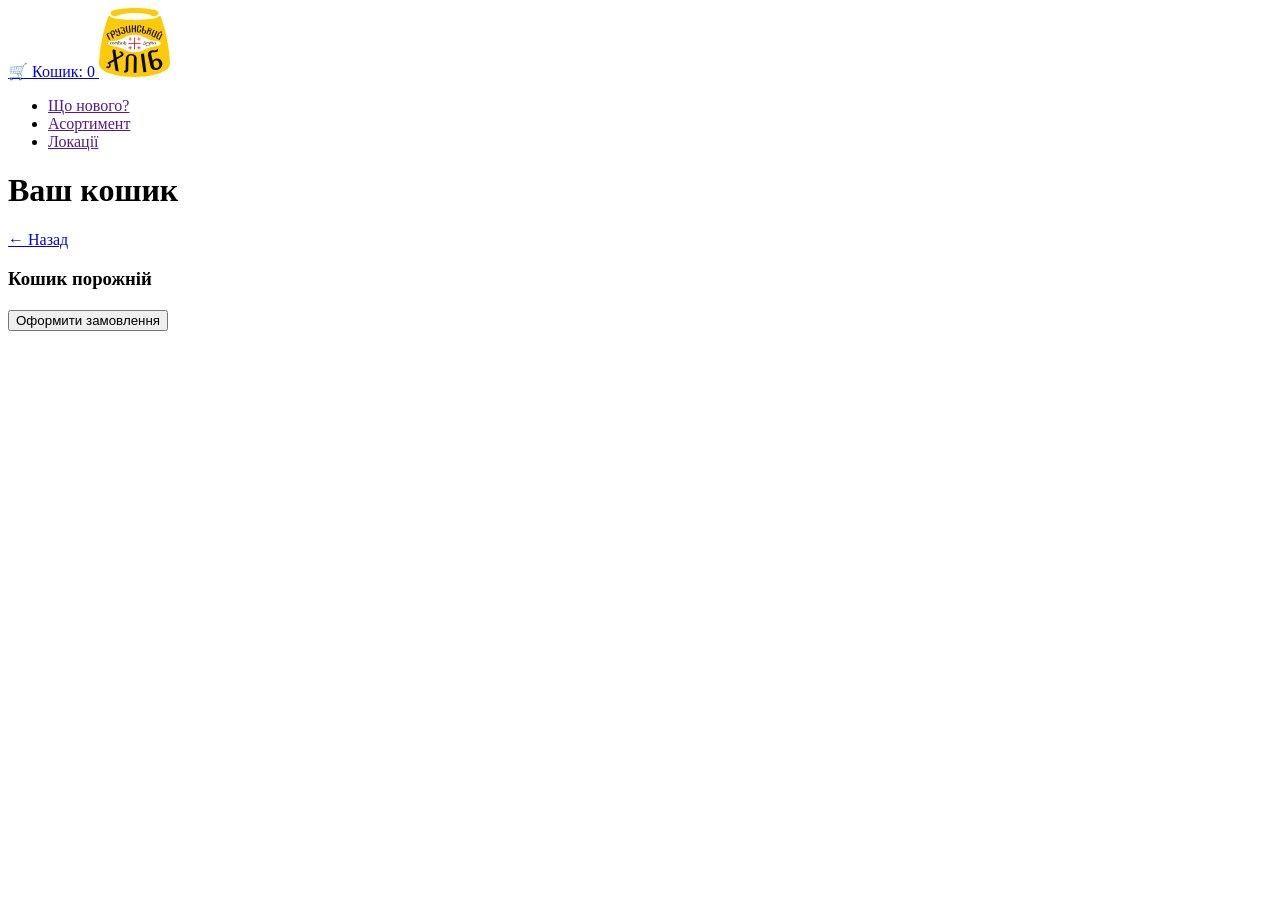
<file: cart.html>
<!DOCTYPE html>
<html lang="uk">
<head>
    <meta charset="UTF-8">
    <title>Кошик</title>
</head>
<body>

    <header>
        <a href="cart.html">
            🛒 Кошик: <span class="cart-count">0</span>
        </a>
        <a href="/" class="logo">
            <img src="logo.svg" alt="" srcset="">
        </a>
        <nav>
            <ul>
                <li class="nav-item"><a href="" class="nav-link">Що нового?</a></li>
                <li class="nav-item"><a href="" class="nav-link">Асортимент</a></li>
                <li class="nav-item"><a href="" class="nav-link">Локації</a></li>
            </ul>
        </nav>
    </header>
    

<h1>Ваш кошик</h1>

<a href="index.html">← Назад</a>

<div class="cart-items"></div>

<h2 class="total"></h2>

<button onclick="openCheckout()">Оформити замовлення</button>

<div class="checkout" style="display:none; margin-top:20px;">
    <h3>Оформлення</h3>
    <input placeholder="Ім'я"><br><br>
    <input placeholder="Телефон"><br><br>
    <button onclick="confirmOrder()">Підтвердити</button>
</div>

<script src="cart.js"></script>
<script src="cart-page.js"></script>
</body>
</html>
</file>
